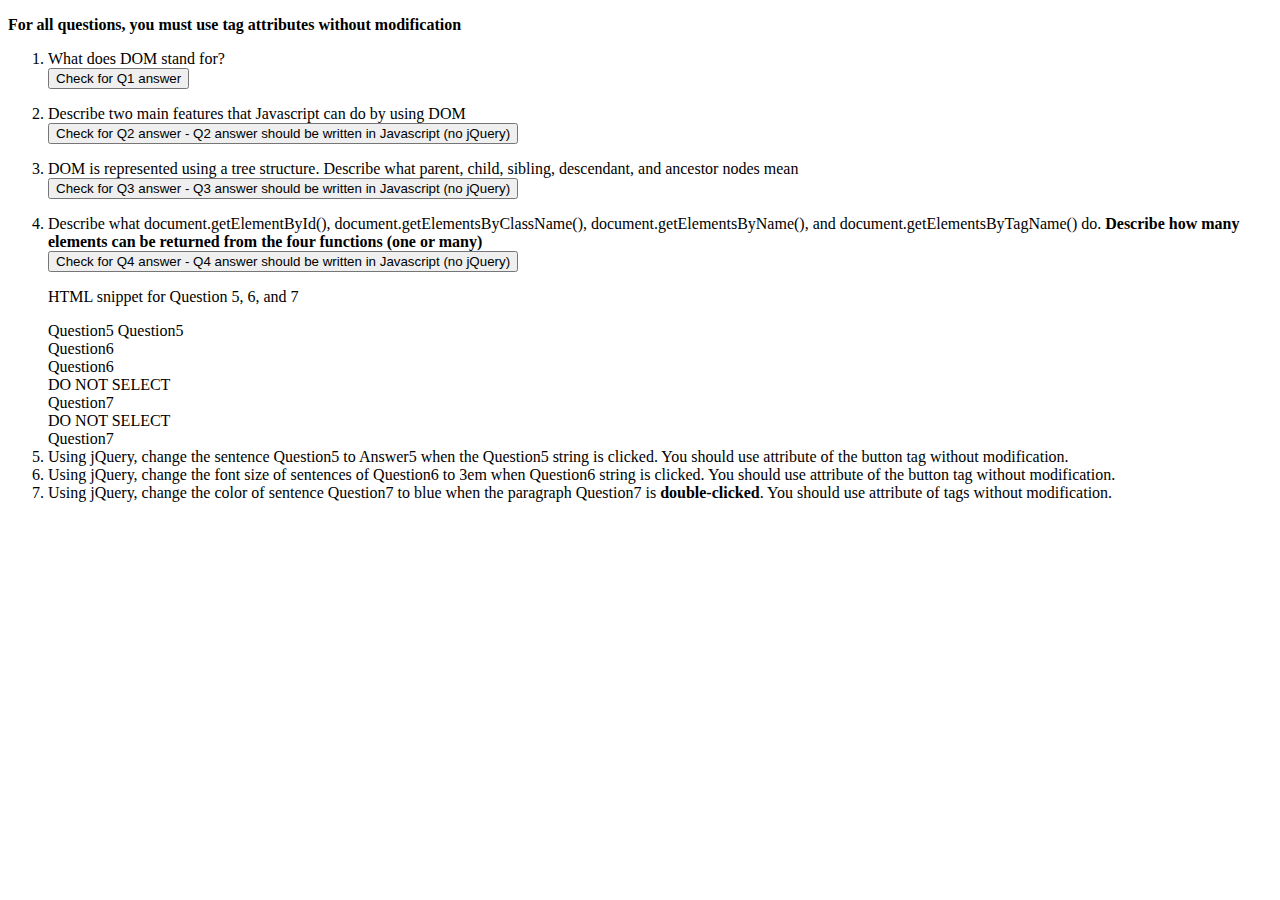
<file: index.html>
<!DOCTYPE html>
<html>
<head>
  <meta charset="utf-8">
  <title>Javascript homework</title>
  <!-- Add jQuery script add tag here -->
  <script type="text/javascript" src="http://code.jquery.com/jquery-2.2.3.min.js"></script>
</head>
<body>
  <p><strong>For all questions, you must use tag attributes without modification</strong></p>
  <ol>
    <li>What does DOM stand for?
      <div>
        <button onclick="answer_1()">Check for Q1 answer</button>
        <p id="q1-answer"></p>
      </div>
    </li>
  
    <li>Describe two main features that Javascript can do by using DOM
      <div>
        <button onclick="answer_2()">Check for Q2 answer - Q2 answer should be written in Javascript (no jQuery)</button>
        <p id="q2-answer"></p>
      </div>
    </li>

    <li>DOM is represented using a tree structure. Describe what parent, child, sibling, descendant, and ancestor nodes mean
      <div>
        <button onclick="answer_3()">Check for Q3 answer - Q3 answer should be written in Javascript (no jQuery)</button>
        <p class="q34-answer"></p>
      </div>
    </li>

    <li>Describe what document.getElementById(), document.getElementsByClassName(), document.getElementsByName(), and document.getElementsByTagName() do. <strong>Describe how many elements can be returned from the four functions (one or many)</strong>
      <div>
        <button onclick="answer_4()">Check for Q4 answer - Q4 answer should be written in Javascript (no jQuery)</button>
        <p class="q34-answer"></p>
      </div>
    </li>

    <div>
      <p>HTML snippet for Question 5, 6, and 7</p>
      <a>Question5</a>
      <a>Question5</a>
      <div class='item'>Question6</div>
      <span class='item'>Question6</span>
      <div class='item-group'>DO NOT SELECT</div>
      <div class='demo'>Question7</div>
      <span class='demo'>DO NOT SELECT</span>
      <div class='demo'>Question7</div>
    </div>

    <li>Using jQuery, change the sentence Question5 to Answer5 when the Question5 string is clicked. You should use attribute of the button tag without modification.</li>

    <li>Using jQuery, change the font size of sentences of Question6 to 3em when         Question6 string is clicked. You should use attribute of the button tag without          modification.</li>

    <li>Using jQuery, change the color of sentence Question7 to blue when the paragraph  Question7 is <strong>double-clicked</strong>. You should use attribute of tags without   modification.</li>
  </ol>
  <script type="text/javascript" src="answers.js"></script>
</body>
</html>
</file>
